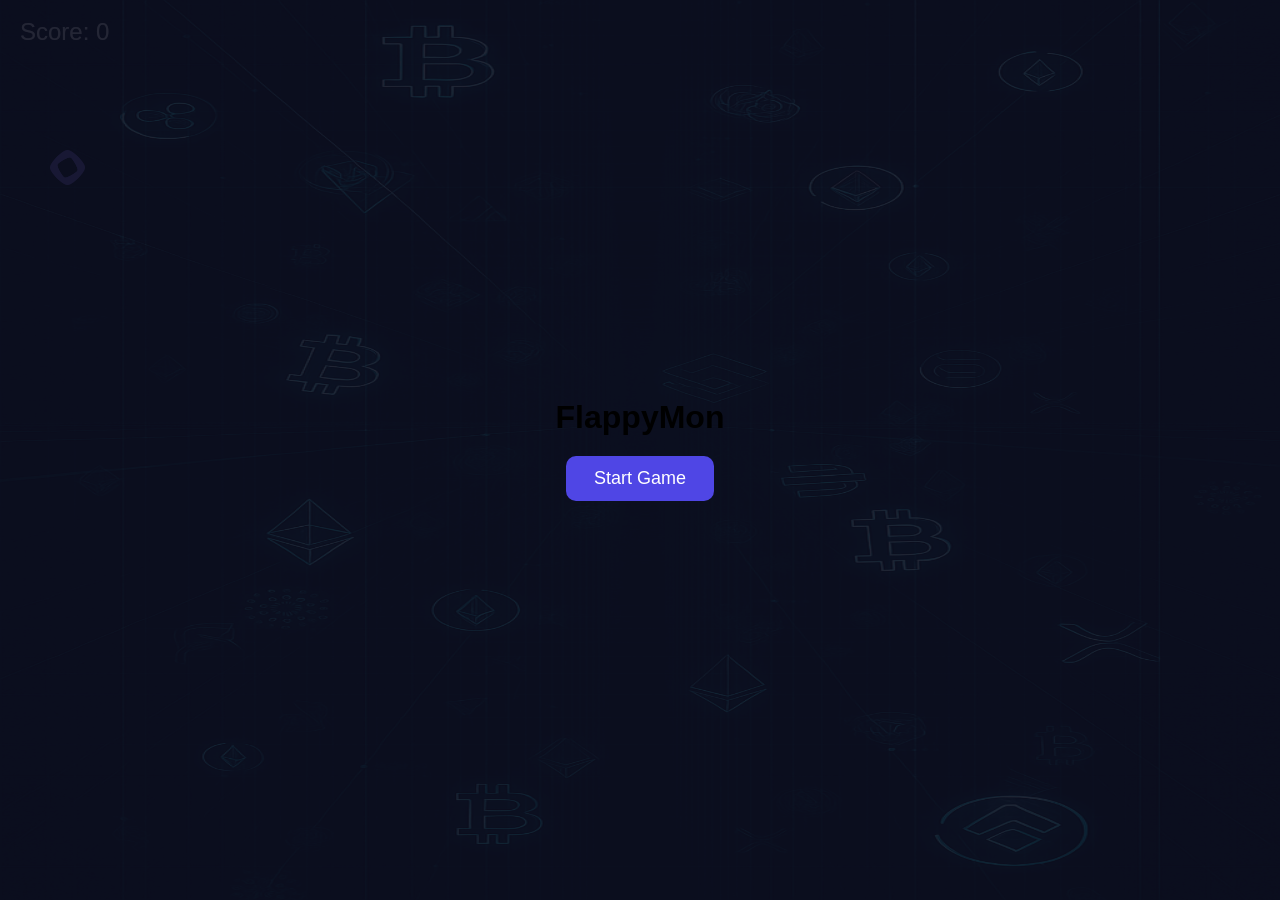
<file: index.html>
<!DOCTYPE html>
<html lang="en">
<head>
  <!-- Farcaster Mini App Meta Tags -->
  <meta name="fc:frame" content="vNext" />
  <meta name="fc:frame:version" content="vNext" />
  <meta name="fc:frame:type" content="game" />

  <!-- OpenGraph for link preview -->
  <meta property="og:title" content="FlappyMon" />
  <meta property="og:description" content="Play FlappyMon on Monad testnet and earn rewards!" />
  <meta property="og:image" content="https://flappy-mon.vercel.app/icon.png" />

  <!-- Essentials -->
  <meta charset="UTF-8" />
  <meta name="viewport" content="width=device-width, initial-scale=1.0" />
  <title>FlappyMon</title>
  <link rel="stylesheet" href="style.css" />

  <!-- ✅ Load Warpcast AuthKit via CDN -->
  <script type="module">
    import { SignerAuthKit } from "https://esm.sh/@farcaster/auth-kit";
    window.SignerAuthKit = SignerAuthKit;
  </script>
</head>
<body>
  <!-- Start Screen -->
  <div id="start-screen" class="screen">
    <h1>FlappyMon</h1>
    <button id="startBtn">Start Game</button>
  </div>

  <!-- Game Canvas -->
  <canvas id="gameCanvas"></canvas>

  <!-- Game Over Screen -->
  <div id="game-over-screen" class="hidden">
    <h2 style="color: #8b5cf6;">Game Over</h2>
    <p style="color: #8b5cf6;">Your Score: <span id="finalScore"></span></p>
    <button id="restartBtn">Play Again</button>
  </div>

  <!-- Optional Background Music (currently unused) -->
  <audio id="bgMusic" loop>
    <source src="relax-music.mp3" type="audio/mpeg" />
  </audio>

  <!-- Load the Game -->
  <script type="module" src="game.js"></script>
</body>
</html>
</file>
<file: style.css>
* {
  box-sizing: border-box;
  margin: 0;
  padding: 0;
  font-family: sans-serif;
}

html, body {
  width: 100%;
  height: 100%;
  overflow: hidden;
  display: flex;
  justify-content: center;
  align-items: center;
  position: relative;
  background-color: #0d0f20;
}

canvas {
  display: block;
  width: 100vw;
  height: 100vh;
  background: transparent;
}

.screen {
  position: absolute;
  top: 0;
  left: 0;
  width: 100vw;
  height: 100vh;
  background: rgba(13, 15, 32, 0.9);
  display: flex;
  flex-direction: column;
  justify-content: center;
  align-items: center;
  z-index: 10;
  text-align: center;
}

#game-over-screen {
  position: absolute;
  top: 50%;
  left: 50%;
  transform: translate(-50%, -50%);
  background: rgba(13, 15, 32, 0.95);
  padding: 30px 40px;
  border-radius: 16px;
  z-index: 15;
  text-align: center;
}

#game-over-screen h2,
#game-over-screen p {
  color: #8b5cf6;
  margin-bottom: 16px;
}

#startBtn,
#restartBtn {
  margin-top: 20px;
  padding: 12px 28px;
  background: #4f46e5;
  color: white;
  font-size: 18px;
  border: none;
  border-radius: 10px;
  cursor: pointer;
  transition: background 0.3s ease;
}

#startBtn:hover,
#restartBtn:hover {
  background: #4338ca;
}

.hidden {
  display: none;
}
</file>
